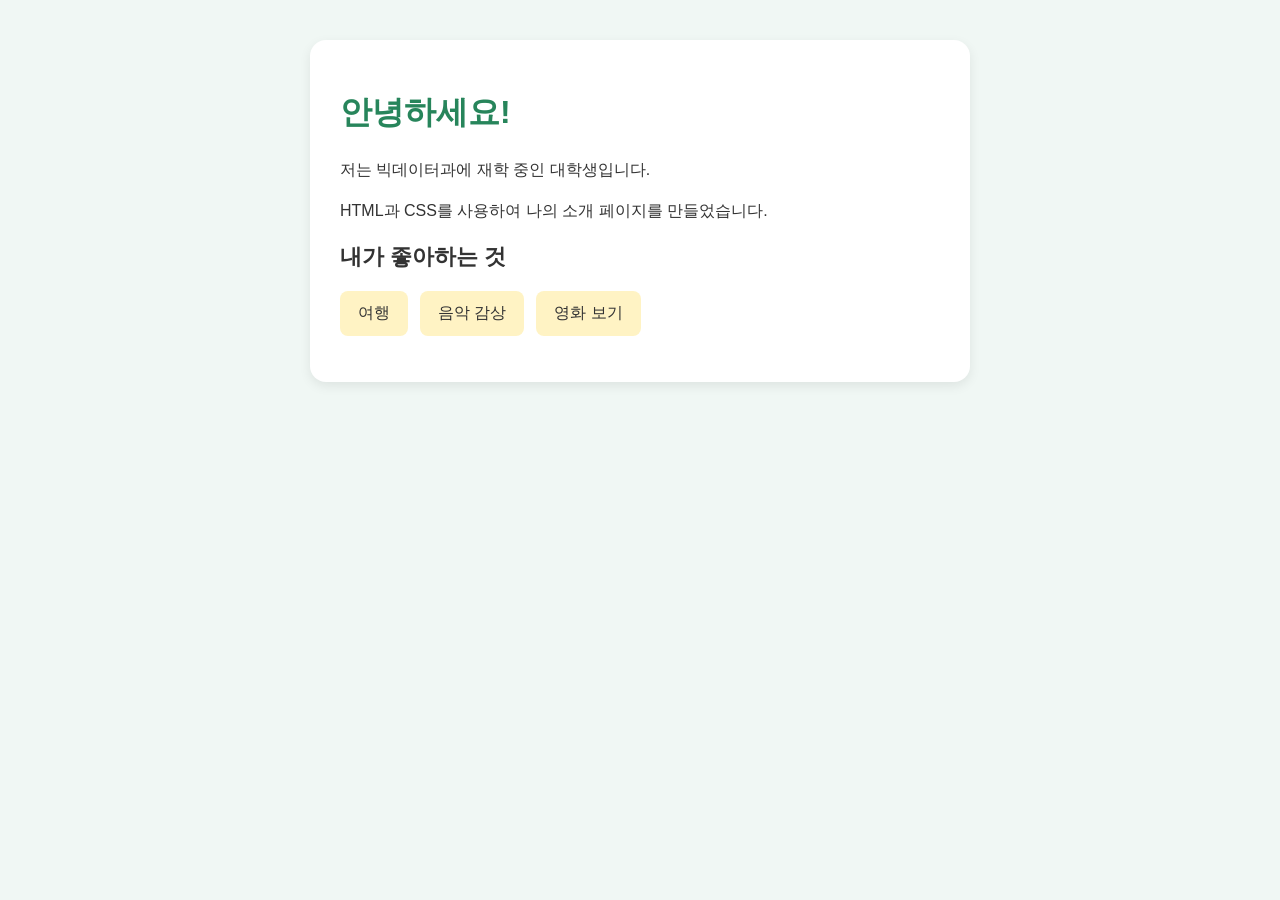
<file: practice06/index.html>
<!DOCTYPE html>
<html lang="ko">
  <head>
    <meta charset="UTF-8">
    <meta name="viewport" content="width=device-width, initial-scale=1.0">
    <title>나의 소개 페이지</title>
    <link rel="stylesheet" href="style.css">
  </head>

  <body>
    <main class="card">
      <h1>안녕하세요!</h1>

      <p>저는 빅데이터과에 재학 중인 대학생입니다.</p>
      <p>HTML과 CSS를 사용하여 나의 소개 페이지를 만들었습니다.</p>

      <h2>내가 좋아하는 것</h2>

      <ul class="favorites">
        <li>여행</li>
        <li>음악 감상</li>
        <li>영화 보기</li>
      </ul>
    </main>
  </body>
</html>
</file>
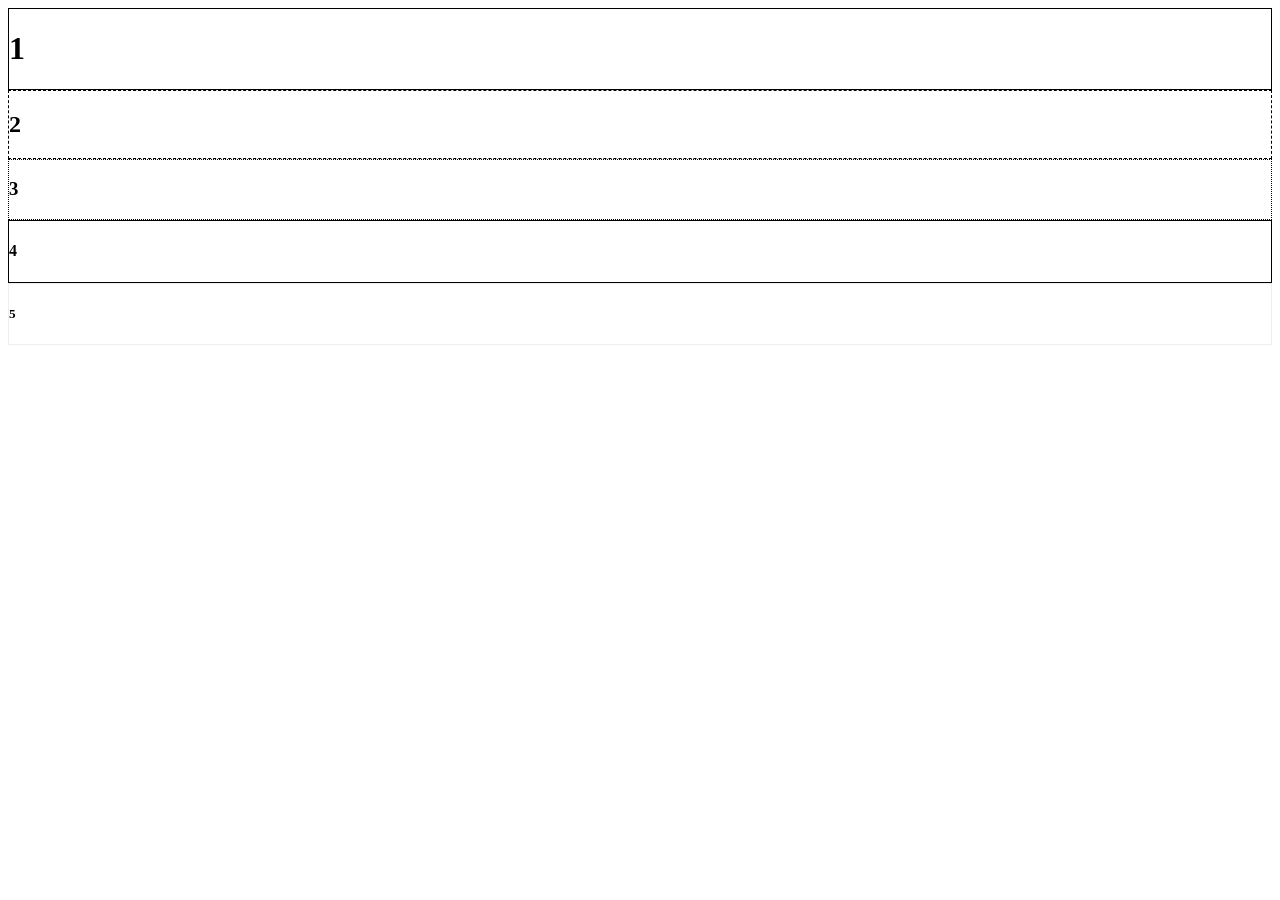
<file: border.html>
<!DOCTYPE html>
<html lang="ko">
  <head>
    <meta charset="UTF-8">
    <title>테두리 연습</title>
  </head>
  <body>
    <div style="border: 1px solid;">
      <h1>1</h1>
    </div>

    <div style="border: 1px dashed;">
      <h2>2</h2>
    </div>

    <div style="border: 1px dotted;">
      <h3>3</h3>
    </div>

    <div style="border: 1px double;">
      <h4>4</h4>
    </div>

    <div style="border: 1px groove;">
      <h5>5</h5>
    </div>
  </body>
</html>
</file>
<file: practice06/style.css>
/* 페이지 전체의 배경과 여백 */
body {
  margin: 0;
  padding: 40px 20px;
  background-color: #f0f7f4;
  font-family: Arial, sans-serif;
  color: #333333;
}

/* 본문을 흰색 카드처럼 꾸미기 */
.card {
  max-width: 600px;
  margin: 0 auto;
  padding: 30px;
  background-color: #ffffff;
  border-radius: 16px;
  box-shadow: 0 4px 12px rgba(0, 0, 0, 0.08);
}

/* 큰 제목의 색상과 글자 크기 */
h1 {
  color: #27855b;
  font-size: 32px;
}

/* 작은 제목의 글자 크기 */
h2 {
  font-size: 22px;
}

/* 소개 글의 줄 간격 */
p {
  line-height: 1.6;
}

/* 좋아하는 것 목록을 가로로 배치 */
.favorites {
  display: flex;
  gap: 12px;
  flex-wrap: wrap;
  list-style: none;
  padding: 0;
}

/* 목록 항목의 배경과 여백 */
.favorites li {
  padding: 12px 18px;
  background-color: #fff3c4;
  border-radius: 8px;
}
</file>
